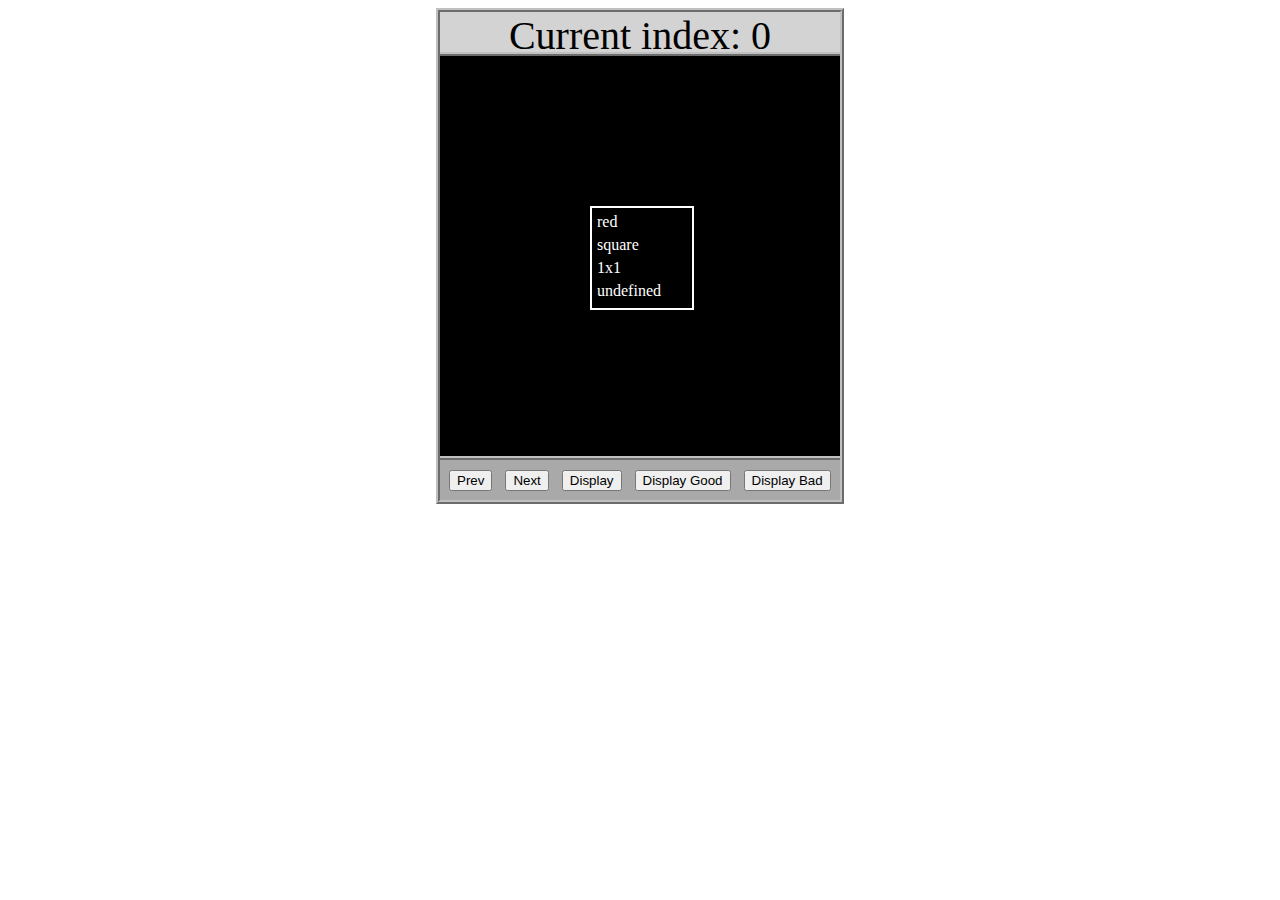
<file: asd-projects/data-shapes/index.html>
<!DOCTYPE html>
<html>
  <head>
    <meta charset="utf-8" />
    <meta name="viewport" content="width=device-width" />
    <title>Data Shapes</title>
    <link rel="stylesheet" href="index.css" />
    <script src="https://code.jquery.com/jquery-3.1.0.js"></script>
    <script src="index.js"></script>
  </head>
  <body>
    <div id="board">
      <div id="info-bar">Current index: 0</div>
      <div id="shape-container">
        <div id="shape"></div>
      </div>
      <div id="button-box">
        <button id="cycle-left">Prev</button>
        <button id="cycle-right">Next</button>
        <button id="execute1">Display</button>
        <button id="execute2">Display Good</button>
        <button id="execute3">Display Bad</button>
      </div>
    </div>
  </body>
</html>
</file>
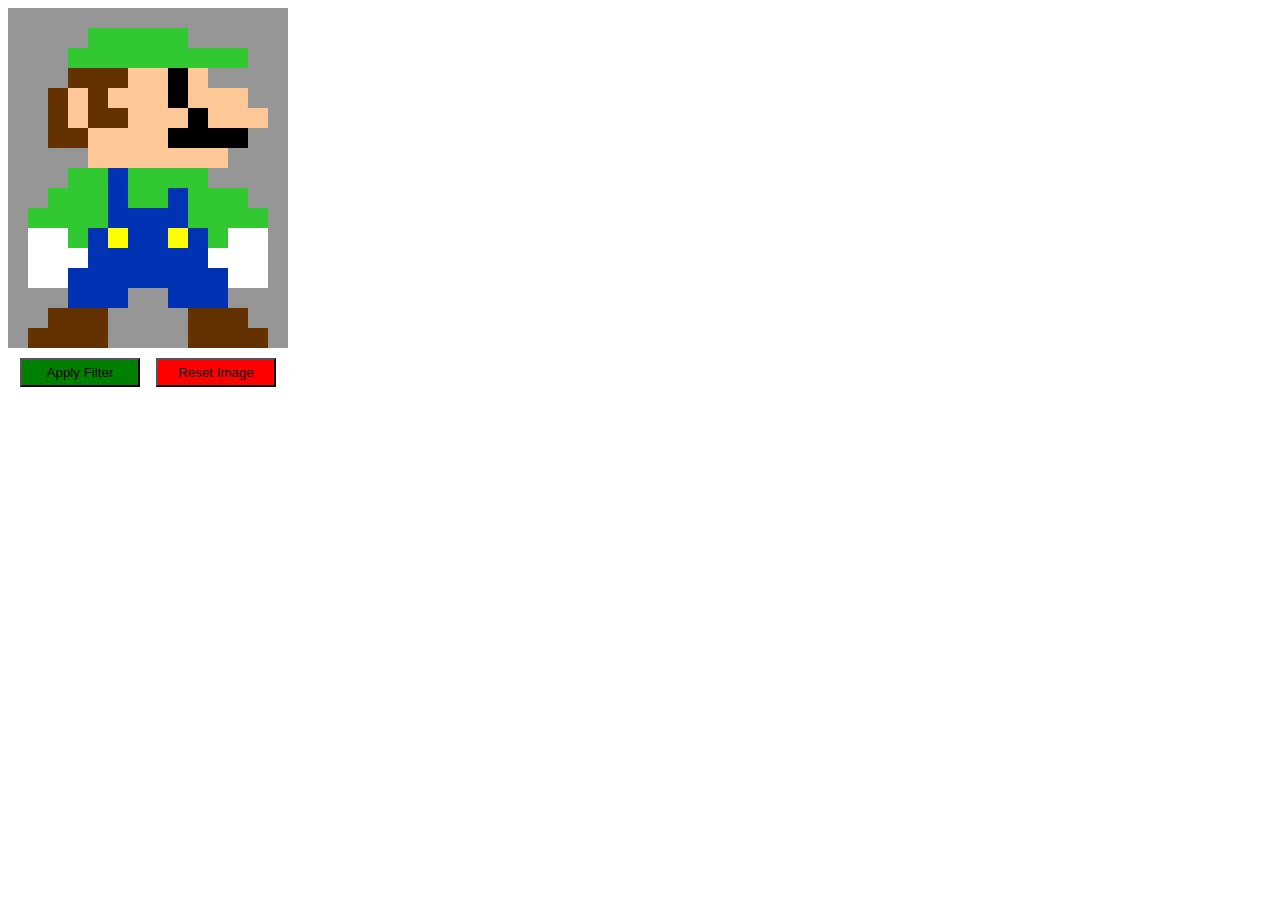
<file: asd-projects/image-filtering/index.html>
<!DOCTYPE html>
<html>
  <head>
    <script src="https://code.jquery.com/jquery-3.1.0.js"></script>
    <meta charset="utf-8" />
    <meta name="viewport" content="width=device-width" />
    <link rel="stylesheet" href="index.css" />
    <script src="image.js"></script>
    <script src="index.js"></script>
    <title>Image Filtering</title>
  </head>
  <body>
    <div id="display"></div>
    <div id="button-box">
      <button id="apply">Apply Filter</button>
      <button id="reset">Reset Image</button>
    </div>
  </body>
</html>
</file>
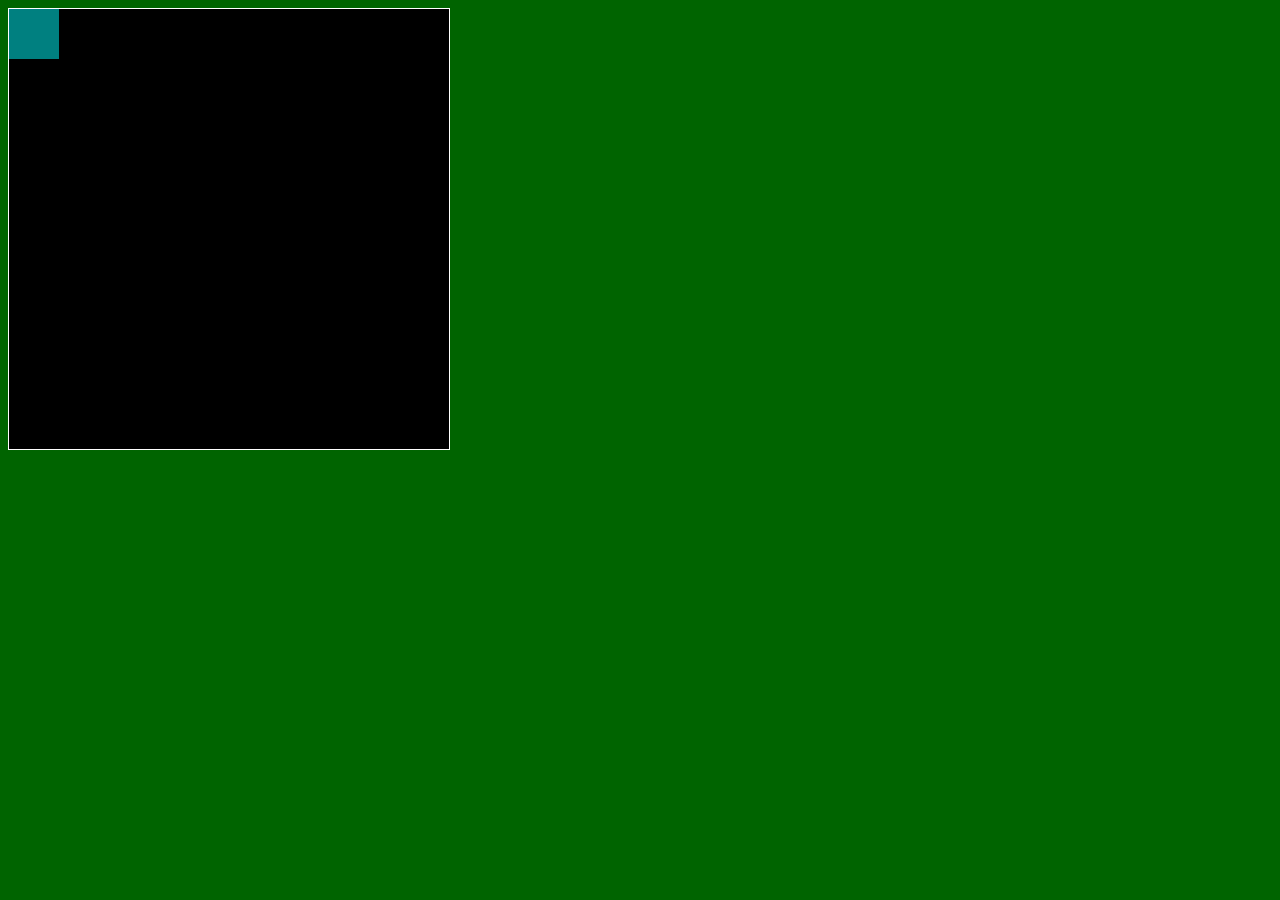
<file: asd-projects/pong/index.html>
<!DOCTYPE html>
<html>
  <head>
    <title>Title</title>
    <!-- Load CSS files -->
    <link rel="stylesheet" type="text/css" href="index.css">
    
    <!-- Load JavaScript files -->
    <script src="jquery.min.js"></script>
    <script src="index.js"></script>
  </head>
  
  <body>
    <div id='board'>
      <div id='gameItem'></div>
    </div>
  </body>
</html>
</file>
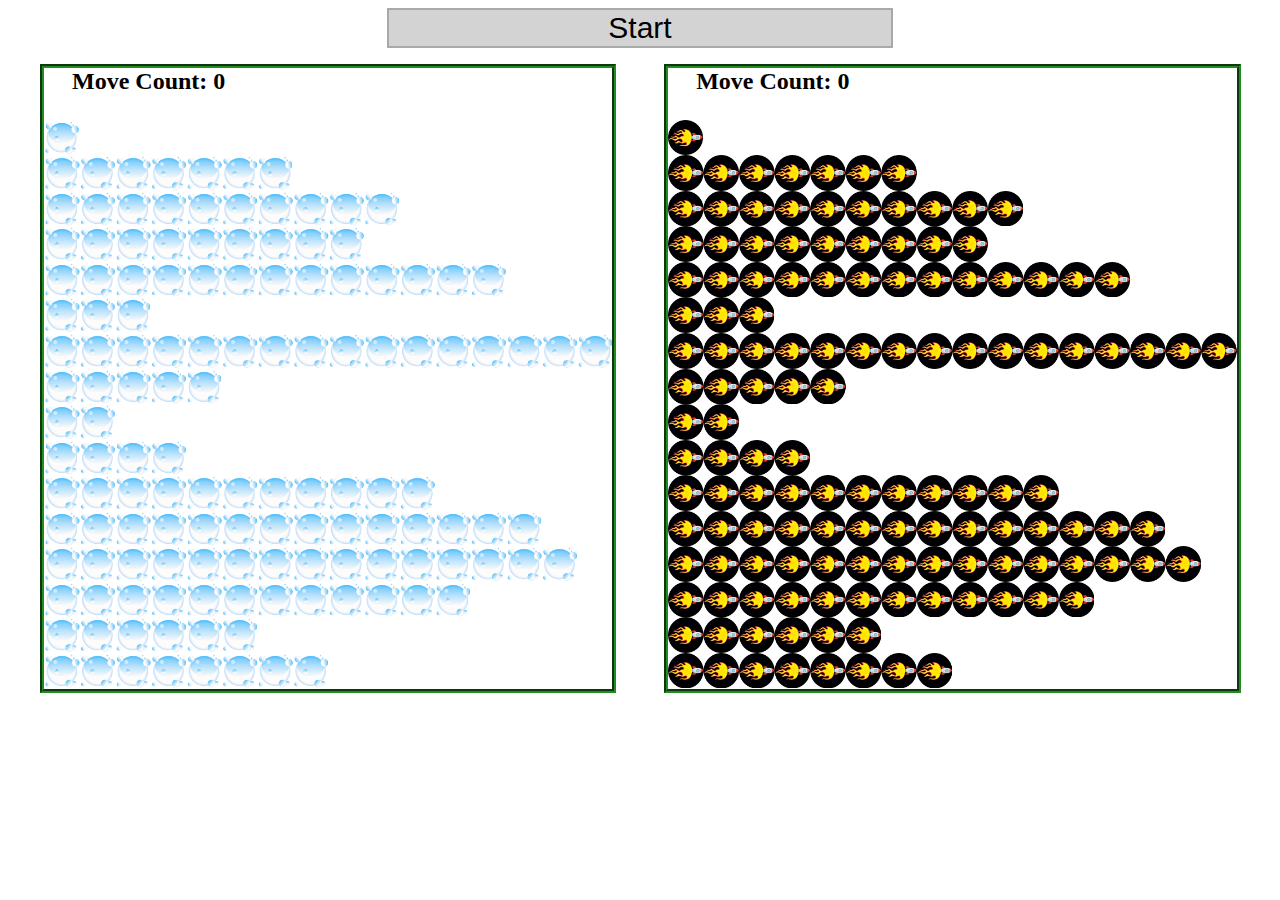
<file: asd-projects/sorting/index.html>
<!DOCTYPE html>
<html>
<head>
    <script src="https://code.jquery.com/jquery-3.1.0.js"></script>    
    <meta charset="utf-8">
    <meta name="viewport" content="width=device-width">
    <link rel="stylesheet" href="index.css">
    <script src="setup.js"></script>
    <script src="index.js"></script>
    <script src="run.js"></script>
    <title>Sorting</title>
</head>
<body>
    <div id="fullContainer">
        <div id="buttonContainer">
          <button id="goButton">Start</button>
        </div>
        <div id="sortContainer">
            <div class="subContainer" id="bubbleArea">
                <h2 id="bubbleCounter">Move Count: 0</h2>
                <div id="displayBubble">

                </div>
            </div>

            <div class="subContainer" id="quickArea">
                <h2 id="quickCounter">Move Count: 0</h2>
                <div id="displayQuick">

                </div>
            </div>
        </div>
    </div>
</body>
</html>
</file>
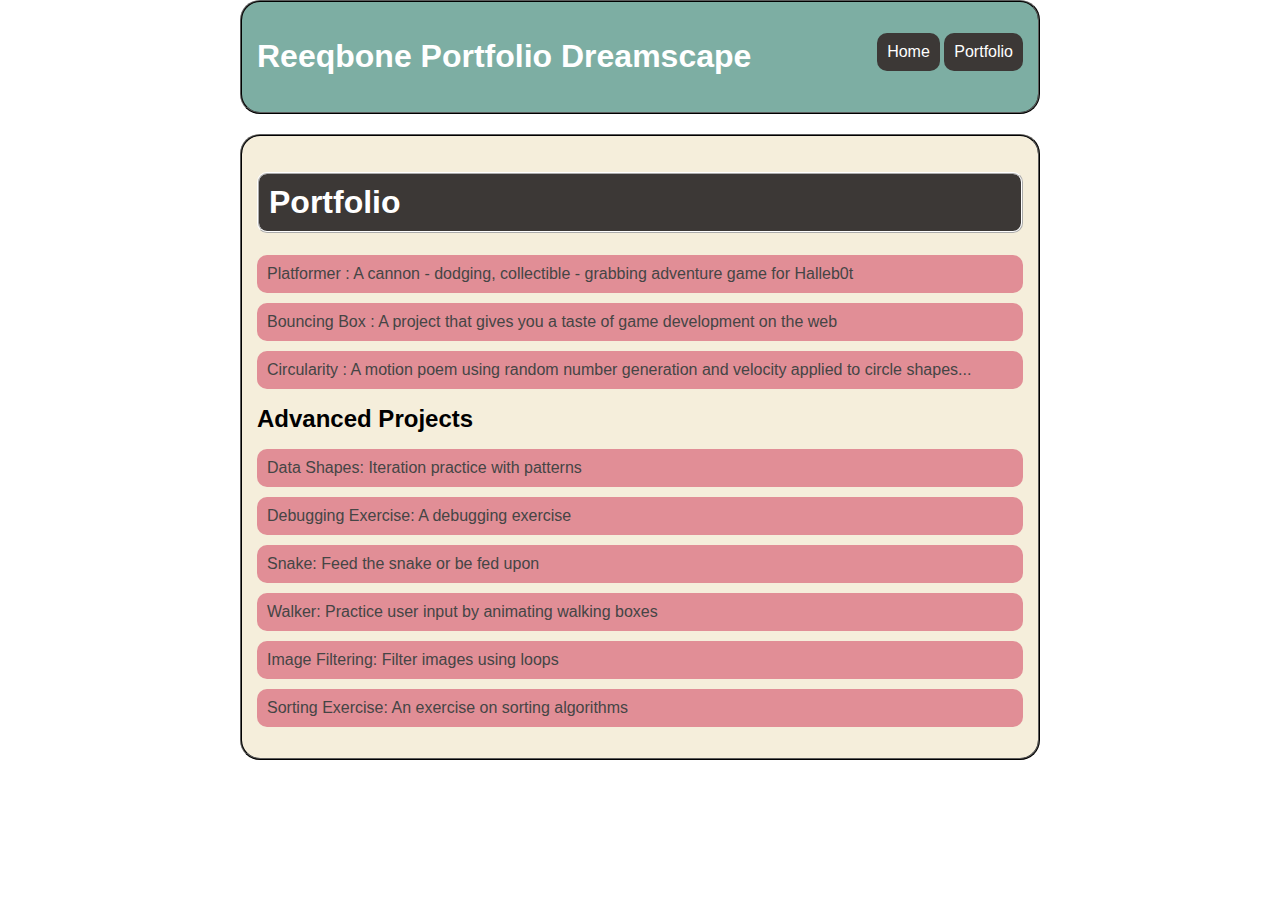
<file: portfolio.html>
<!DOCTYPE html>
<html>
  <head>
    <title>Reeqbone Portfolio Dreamscape</title>
    <link rel="stylesheet" href="style.css" />
  </head>

  <body>
    <div id="all-contents">
      <nav>
        <h1>Reeqbone Portfolio Dreamscape</h1>
        <ul id="nav-ul">
          <li class="nav-li">
            <a class="nav-a" href="index.html">Home</a>
          </li>
          <li class="nav-li">
            <a class="nav-a" href="portfolio.html">Portfolio</a>
          </li>
        </ul>
      </nav>

      <main>
        <div class="content">
          <h1>Portfolio</h1>
          <ul id="portfolio">
            <li>
              <a href="projects/platformer/"
                >Platformer : A cannon - dodging, collectible - grabbing
                adventure game for Halleb0t</a
              >
            </li>
            <li>
              <a href="projects/bouncing-box/"
                >Bouncing Box : A project that gives you a taste of game
                development on the web
              </a>
            </li>
            <li>
              <a href="projects/circularity/"
                >Circularity : A motion poem using random number generation and
                velocity applied to circle shapes...</a
              >
            </li>
          </ul>

          <h2>Advanced Projects</h2>
          <ul id="portfolio">
            <li>
              <a href="asd-projects/data-shapes">
                Data Shapes: Iteration practice with patterns</a
              >
            </li>
            <li>
              <a href="asd-projects/debugging-exercise">
                Debugging Exercise: A debugging exercise</a
              >
            </li>
            <li>
              <a href="asd-projects/snake"
                >Snake: Feed the snake or be fed upon</a
              >
            </li>
            <li>
              <a href="asd-projects/walker"
                >Walker: Practice user input by animating walking boxes</a
              >
            </li>
            <li>
              <a href="asd-projects/image-filtering"
                >Image Filtering: Filter images using loops</a
              >
            </li>
            <li>
              <a href="asd-projects/sorting"
                >Sorting Exercise: An exercise on sorting algorithms</a
              >
            </li>
          </ul>
        </div>
      </main>
    </div>
  </body>
</html>
</file>
<file: asd-projects/data-shapes/index.css>
#board {
  width: 400px;
  margin: auto;
  border: silver ridge 4px;
}

#info-bar {
  width: 400px;
  height: 40px;
  background: lightgray;
  font-size: 40px;
  text-align: center;
}

#shape-container {
  width: 400px;
  height: 400px;
  background: black;
  border-top: silver ridge 4px;
  border-bottom: silver ridge 4px;
}

#button-box {
  width: 400px;
  height: 40px;
  background: darkgray;
}

#shape {
  color: white;
  width: 100px;
  height: 100px;
  position: relative;
  top: 150px;
  left: 150px;
  border: white solid 2px;
  display: block;
}

button {
  width: auto;
  height: auto;
  margin: auto;
  margin-top: 10px;
  margin-left: 9px;
}

p {
  margin: 5px;
}
</file>
<file: asd-projects/image-filtering/index.css>
.square {
  width: 20px;
  height: 20px;
  position: absolute;
}

body > div {
  position: relative;
}

#button-box {
  position: relative;
  top: 350px;
}

button {
  width: 120px;
  padding: 5px;
  margin-left: 12px;
}

#apply {
  background: green;
}

#reset {
  background: red;
}
</file>
<file: asd-projects/pong/index.css>
body {
  background-color: darkgreen;
}

#board {
  width: 440px;
  height: 440px;
  border: 1px solid white;
  background-color: black;
  position: relative;
}

#gameItem {
  background-color: teal;
  width: 50px;
  height: 50px;
  position: absolute;
/*   left: 100px; */  /* Uncomment if you want to set a "starting" position */
/*   top: 100px;  */  /* Uncomment if you want to set a "starting" position */
}
</file>
<file: asd-projects/sorting/index.css>
#fullContainer {
    width:100%;
}
#buttonContainer {
    margin:auto;
    width: 40%;
}
#goButton {
    margin: auto;
    width: 100%;
    border: 2px darkgray double;
    background: lightgray;
    font-size: 30px;
}
#sortContainer {
    display: table;
    margin: 0 auto;
    width: 100%;
}
.subContainer {
    display: inline-block;
    width:45%;
    border: 4px forestgreen groove;
    margin-top: 1.25%;
}
#bubbleArea {
    margin-left: 2.5%;
}
#quickArea {
    margin-left: 3.75%;
}
.subContainer > h2 {
    margin-left: 5%;
    height: 32px;
    margin-top: 0;
}
.sortElement {
    background-position: center;
    background-repeat: repeat-x;
    position: absolute;
    left: 0px;
    margin: 0;
    padding: 0;
}
.subContainer > div {
    position: relative;
}
.bubbleElement {
    background: url('img/bubble.png');
    /*border: 2px aqua ridge;*/
}
.quickElement {
    background: url('img/quick.png');
    /*border: 2px firebrick ridge;*/
}
</file>
<file: style.css>
/*

Reeqbone Color Scheme From BSPWM Dots

black       = ${xrdb:color0:#080808}
white       = ${xrdb:color1:#ea6962}
red         = ${xrdb:color2:#ea6962}
orange      = ${xrdb:color3:#e3a84e}
green       = ${xrdb:color4:#a9b665}
yellow      = ${xrdb:color5:#FADA5E}
pink        = ${xrdb:color6:#9E4244}
grey        = ${xrdb:color7:#868686}
blue        = ${xrdb:color8:#7daea3}
purple      = ${xrdb:color9:#9955bb}

darkblue    = ${xrdb:color10:458588}
darkred     = ${xrdb:color11:#cc241d}
darkgreen   = ${xrdb:color12:#98971a}
darkorange  = ${xrdb:color13:#d65d0e}
darkpurple  = ${xrdb:color14:b16286}
darkyellow  = ${xrdb:color15:#d79921}
darkpink    = ${xrdb:color16:#e18e96}
lightblack  = ${xrdb:color17:#282828}
*/


body {
    font-family: 'Segoe UI', 'Arial', sans-serif;  background-image: url("https://github.com/reeqbone/reeqbone.github.io/blob/main/outsiderain.gif?raw=true");
    min-height: 100vh;
    backdrop-filter: blur(2px);
    transition: background 0.7s;
    backdrop-filter: blur(6px);
    margin: 0;
    font-family: 'Segoe UI', 'Arial', sans-serif;
    overflow: hidden;
    background-repeat: no-repeat;
    background-size: cover;
    background-position: center;
    min-height: 100vh;
    min-width: 100vw;
    height: 100vh;
    width: 100vw;
}

#all-contents {
  max-width: 800px;
    margin: auto;
}

/* navigation menu */
nav {
    background: #7daea3    ;
   margin: 24 auto;
    display: flex;
    padding: 15px;
    border-radius: 20px;
    margin-bottom: 20px;
    backdrop-filter: blur(4px);
    border: 2px #080808 ridge

}
h1 {
    display: flex;
    align-items: center;
    color: white;
    flex: 1;
    margin: 10;
}
#nav-ul {
    list-style-image: none;
}
.nav-li {
    display: inline-block;
    padding: 0 10px;
    background-color: #3c3836;
    padding: 10px;
    border-radius: 10px;

}
a {
    text-decoration: none;
    color: #fff;
}

/* main container area beneath menu */
main {
    background: rgb(245, 238, 219);
    display: flex;
    border-radius: 20px;

}
.sidebar {
    margin-right: 25px;
    padding: 10px;
}
.sidebar-img {
  width: 200px;
  border-radius: 10px;
  transition: transform 0.3s cubic-bezier(.68,-0.55,.27,1.55);
}

.content {
    flex: 1;
    padding: 15px;
    border-radius: 20px;
    border: 2px #080808 ridge

}

/* portfolio styles */
#interests {
    border: 4px #282828 ridge;
    padding: 8px;
    border-radius: 15px;
}
h2, h3 {
    margin: 0px;
}

 /* portfolio styles */
.content h1 {
  color: black;
  background-color: #3c3836;
  display: 0 flex;
  padding: 10px;
  border-radius: 10px;
  color: white;
  border: 2px white ridge
}

/* Portfolio List Styles */
#portfolio {
  list-style-type: none;
  padding-left: 0;
}

#portfolio li {
  background: #e18e96;
  color: white;
  padding: 10px;
  border-radius: 10px;
  margin-bottom: 10px;
  transition: background 0.4s;
}

/* Gradient effect on hover */
#portfolio li:hover {
  background: linear-gradient(90deg, #ea6962, #e3a84e, #a9b665, #7daea3, #9955bb, #e18e96);
  background-size: 200% 200%;
  animation: gradientMove 2s linear alternate both infinite;
}

@keyframes gradientMove {
  0% { background-position: 0% 50%; }
  100% { background-position: 100% 50%; }
}

#portfolio a {
  text-decoration: none;
  color: #454545;
}

/* Button hover animation */
.nav-li,
#portfolio li {
  transition: transform 0.2s cubic-bezier(.68,-0.55,.27,1.55), box-shadow 3.2s;
}

.nav-li:hover,
#portfolio li:hover {
  transform: scale(1.1) rotate(-2deg);
  box-shadow: 0 8px 24px rgba(0,0,0,0.18);
}
</file>
